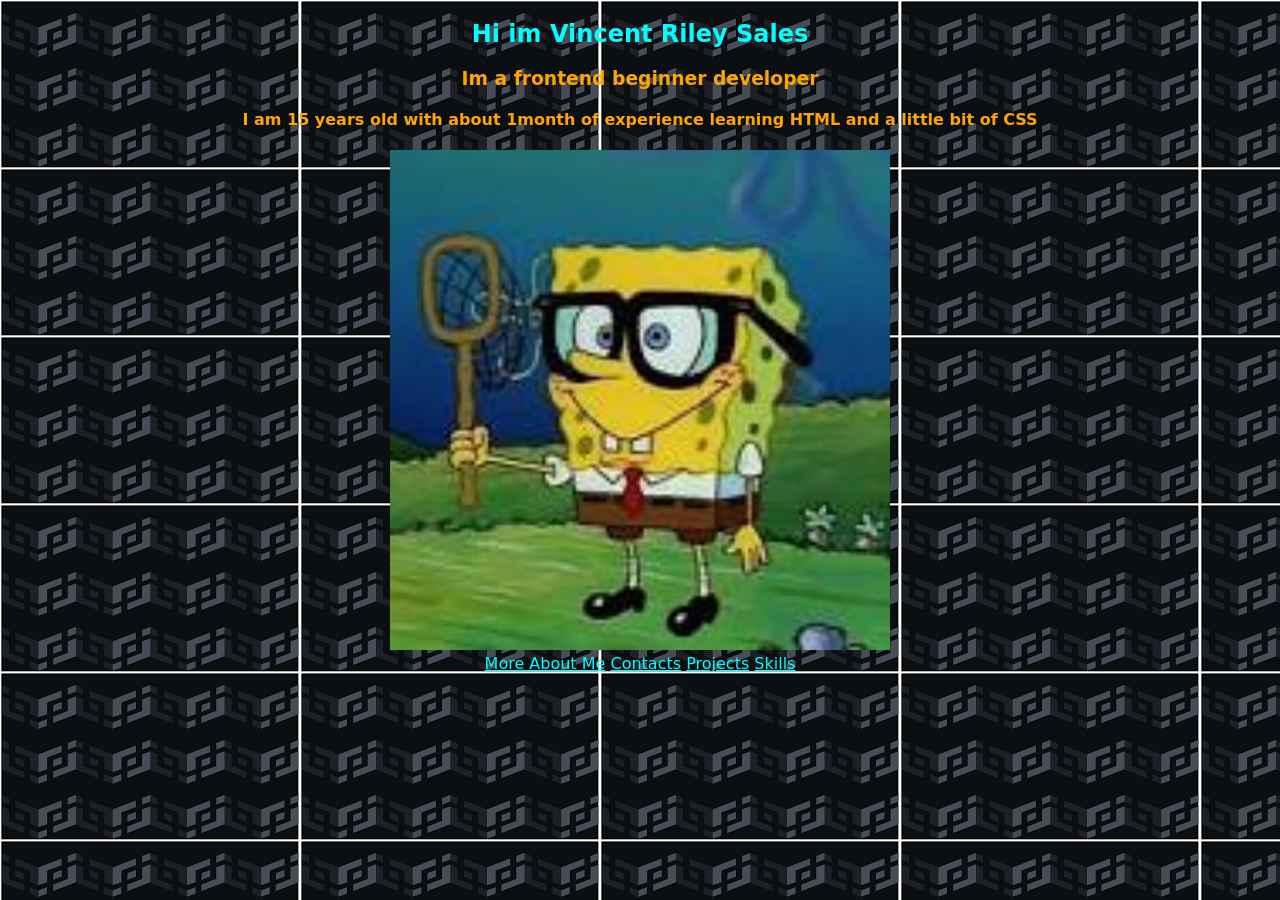
<file: index.html>
<!DOCTYPE html>
<html lang="en">
<head>
    <meta charset="UTF-8">
    <meta name="viewport" content="width=device-width, initial-scale=1.0">
    <title>My Profile</title>
    <link rel="stylesheet" href="style.css"
    
</head>
<body>
    <section class="Home">
        <h1>Hi im Vincent Riley Sales</h1>
        <h3>Im a frontend beginner developer</h3>
        <h4>I am 15 years old with about 1month of experience learning HTML and a little bit of CSS</h4>
        </section>

        <div class="image-section">
        <img src="images.jpeg" alt="picture of spongebob" title="A picture of me" width="500">
        </div>

    <nav class="navhome">
    <a href="aboutme.html" target="_self" title="More about Vincent">More About Me</a>
    <a href="contacts.html" target="_self" title="Contact Me">Contacts</a>
    <a href="#" target="_self" title="Current Projects">Projects</a>
    <a href="skills.html" target="_self" title="Current Skills">Skills</a>
    </nav>
</body>
</html>
</file>
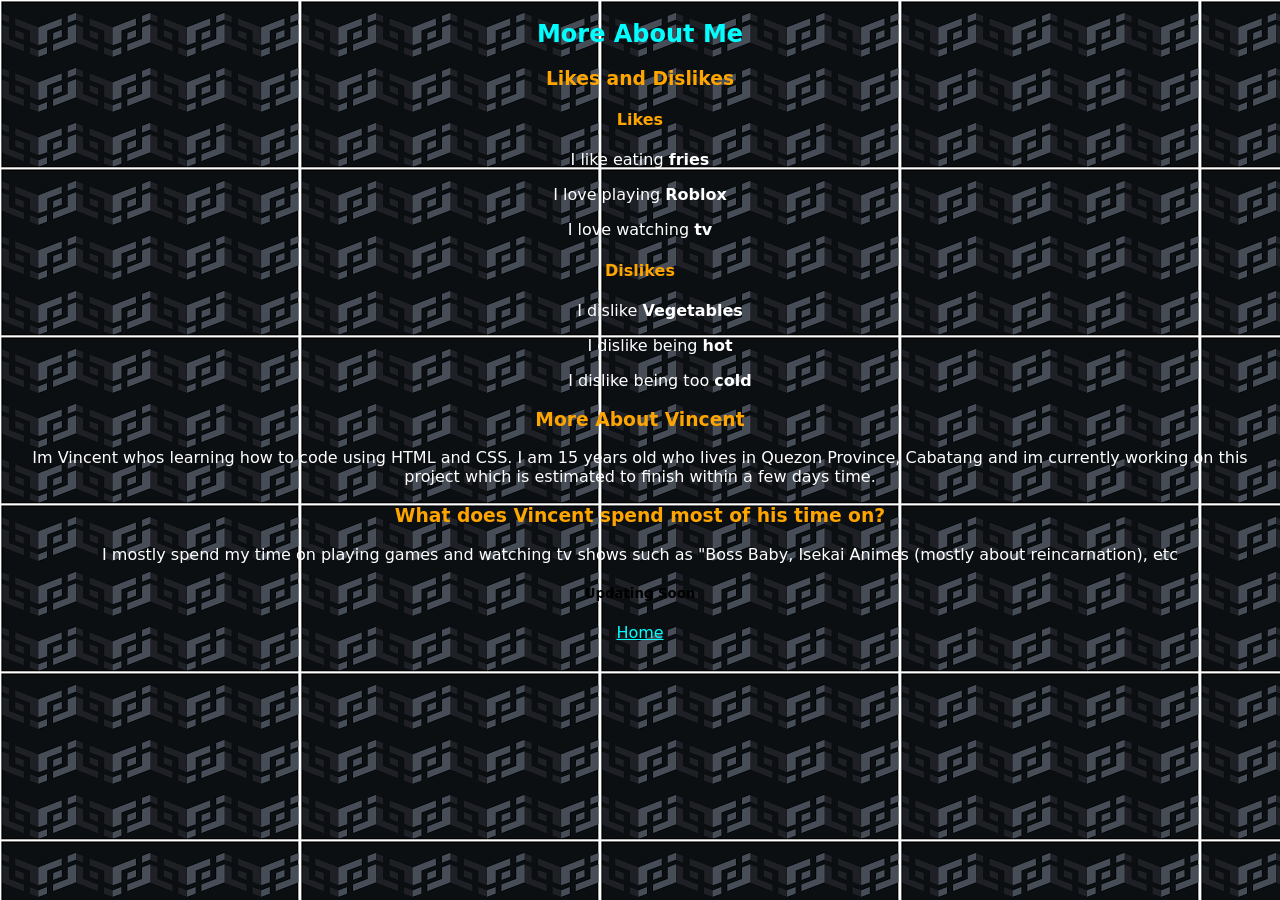
<file: aboutme.html>
<!DOCTYPE html>
<html lang="en">
<head>
    <meta charset="UTF-8">
    <meta name="viewport" content="width=device-width, initial-scale=1.0">
    <title>About Vincent</title>
    <link rel="stylesheet" href="style.css"
</head>
<body>

    <section class="more-me">
    <h1>More About Me</h1>
    </div>

    <section class="likes-dislikes">
    <h3>Likes and Dislikes</h3>
    </section>

<section class="Likes">
    <h4>Likes</h4>
    
        <p>I like eating <b>fries</b></p>
        <p>I love playing <b>Roblox</b></p>
        <p>I love watching <b>tv</b></p>
    
</section>

    <section class="dislikes">
        <h4>Dislikes</h4>
        <ul>
            <p>I dislike <b>Vegetables</b></p>
            <p>I dislike being <b>hot</b></p>
            <p>I dislike being too <b>cold</b></p>
        </ul>
    </section>

    <section class="more-about-vincent">
        <h3>More About Vincent</h3>
        <p>Im Vincent whos learning how to code using HTML and CSS. I am 15 years old who lives in Quezon Province, Cabatang and im currently working on this project which is estimated to finish within a few days time.</p>
    </section>

    <section class="what-spend-time-on">
        <h3>What does Vincent spend most of his time on?</h3>
        <p>I mostly spend my time on playing games and watching tv shows such as "Boss Baby, Isekai Animes (mostly about reincarnation), etc</p>
        <h5>Updating Soon</h5>
    </section>

    <nav>
    <a href="index.html" target="_self" title="Home">Home</a>
    </nav>

</div>
</body>
</html>
</file>
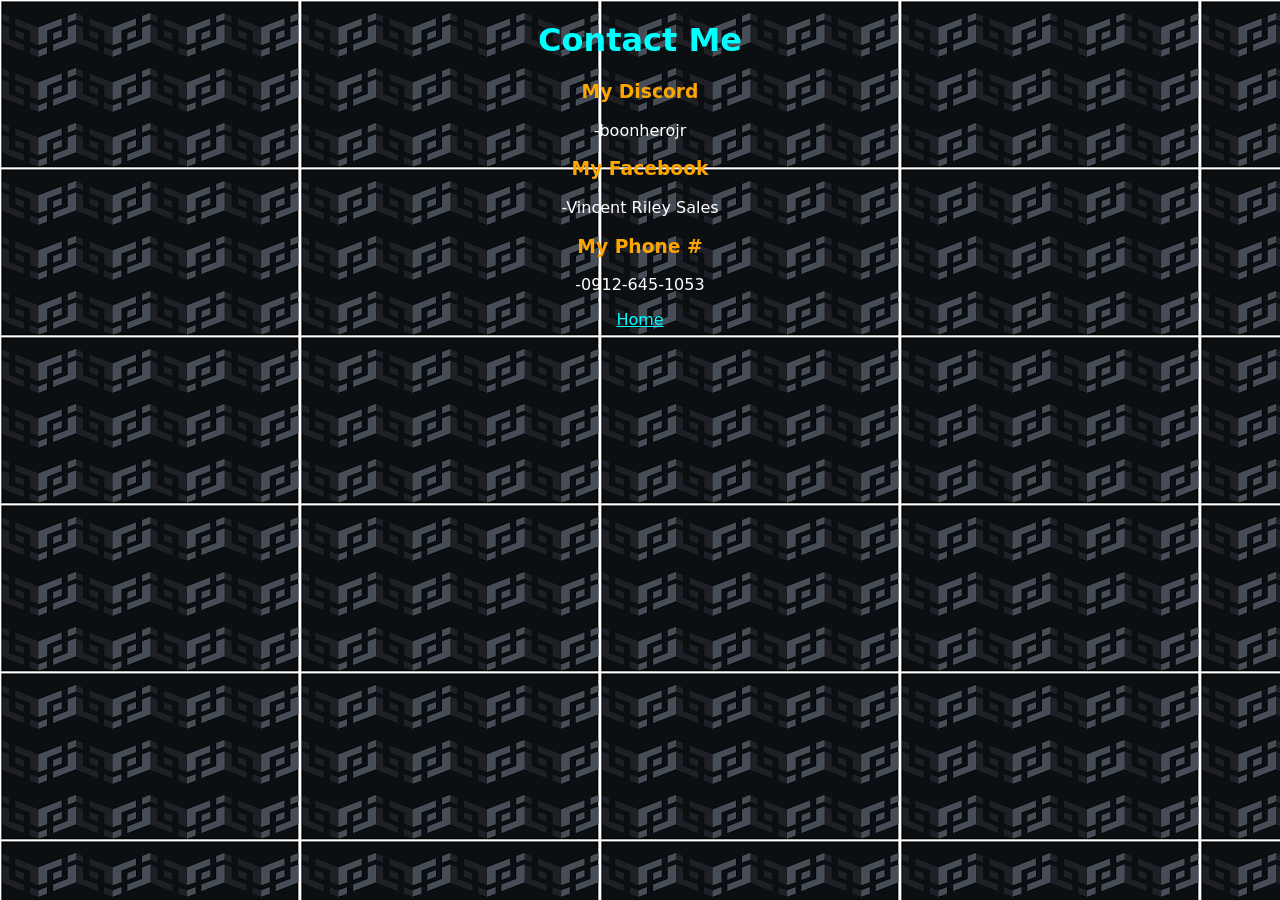
<file: contacts.html>
<!DOCTYPE html>
<html lang="en">
<head>
    <meta charset="UTF-8">
    <meta name="viewport" content="width=device-width, initial-scale=1.0">
    <title>Document</title>
    <link rel="stylesheet" href="style.css"
</head>
<body>
    <div class="contacts">
        <h1>Contact Me</h1>

        <h3>My Discord</h3>
        <p>-boonherojr</p>

        <h3>My Facebook</h3>
        <p>-Vincent Riley Sales</p>

        <h3>My Phone #</h3>
        <p>-0912-645-1053</p>

        <a href="index.html" target="_self" title="Home">Home</a>
        </div>
        
</body>
</html>
</file>
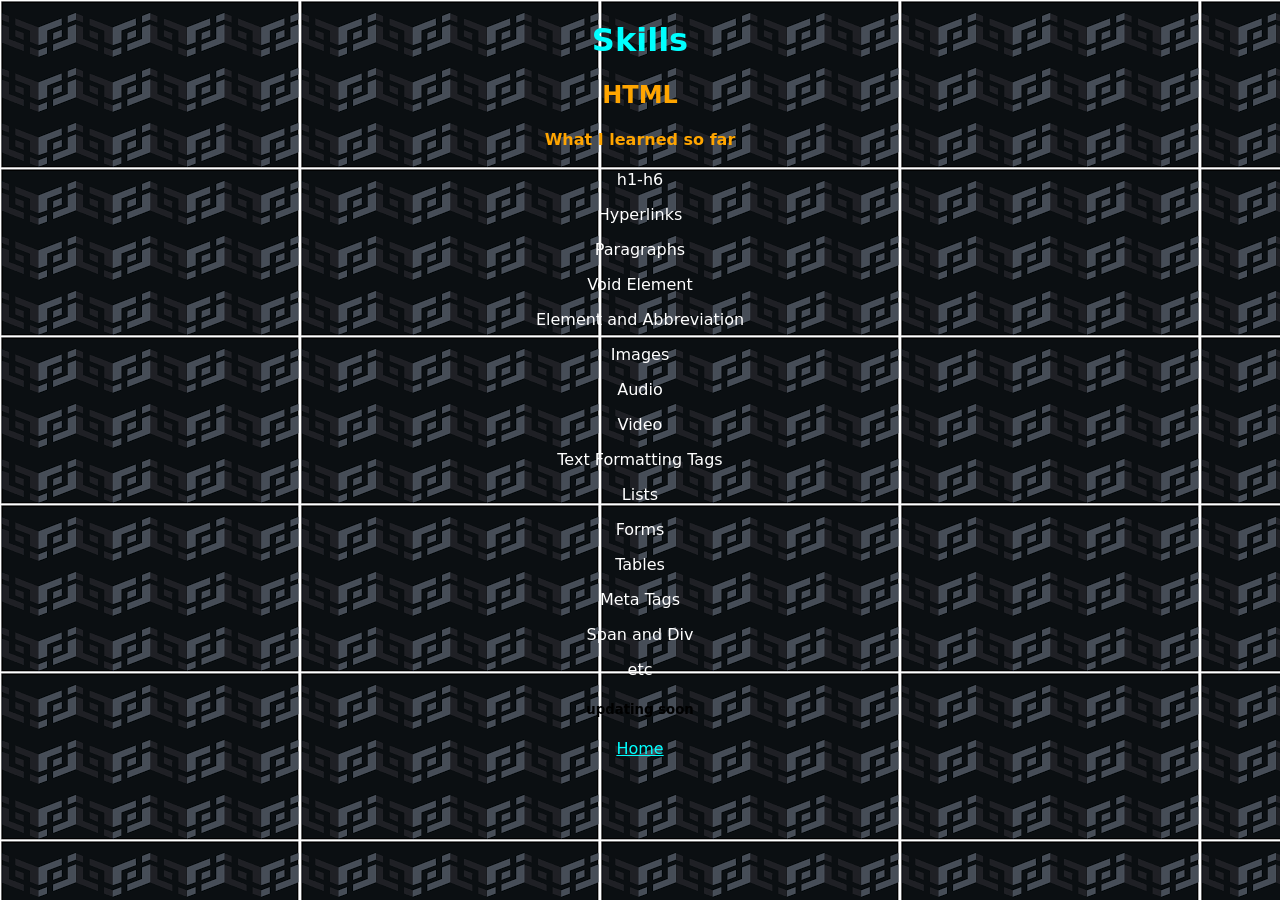
<file: skills.html>
<!DOCTYPE html>
<html lang="en">
<head>
    <meta charset="UTF-8">
    <meta name="viewport" content="width=device-width, initial-scale=1.0">
    <title>Skills</title>
    <link rel="stylesheet" href="style.css">
</head>

<body>
    <div class="skills">
        <h1>Skills</h1>
        <h2>HTML</h2>
        <h4>What I learned so far</h4>
        <p>h1-h6</p>
        <p>Hyperlinks</p>
        <p>Paragraphs</p>
        <p>Void Element</p>
        <p>Element and Abbreviation</p>
        <p>Images</p>
        <p>Audio</p>
        <p>Video</p>
        <p>Text Formatting Tags</p>
        <p>Lists</p>
        <p>Forms</p>
        <p>Tables </p>
        <p>Meta Tags</p>
        <p>Span and Div</p>
        <p>etc</p>
        <h5>updating soon</h5>
    </div>

    <nav class="skillsnav">
        <a href="index.html" target="_self title="Home>Home</a>
    </nav>


</body>
</html>
</file>
<file: style.css>
body{background-color:grey}
h1{color:cyan;}
p{color:white;}
h2{color: orange;}
h4{color: orange}
h3{color: orange;}
a{color: cyan;}

.image-section{text-align: center;}
.Home{text-align: center;}
.navhome{text-align: center;}
.more-me{text-align: center;}
.likes-dislikes{text-align: center;}
.likes{text-align: center;}
.dislikes{text-align: center;}

body{font-family:system-ui, -apple-system, BlinkMacSystemFont, 'Segoe UI', Roboto, Oxygen, Ubuntu, Cantarell, 'Open Sans', 'Helvetica Neue', sans-serif;}
.contacts{text-align: center;}
body{background-image:url(plsspeed.png) ;}
.skills{text-align: center;}
.skillsnav{text-align: center;}
</file>
